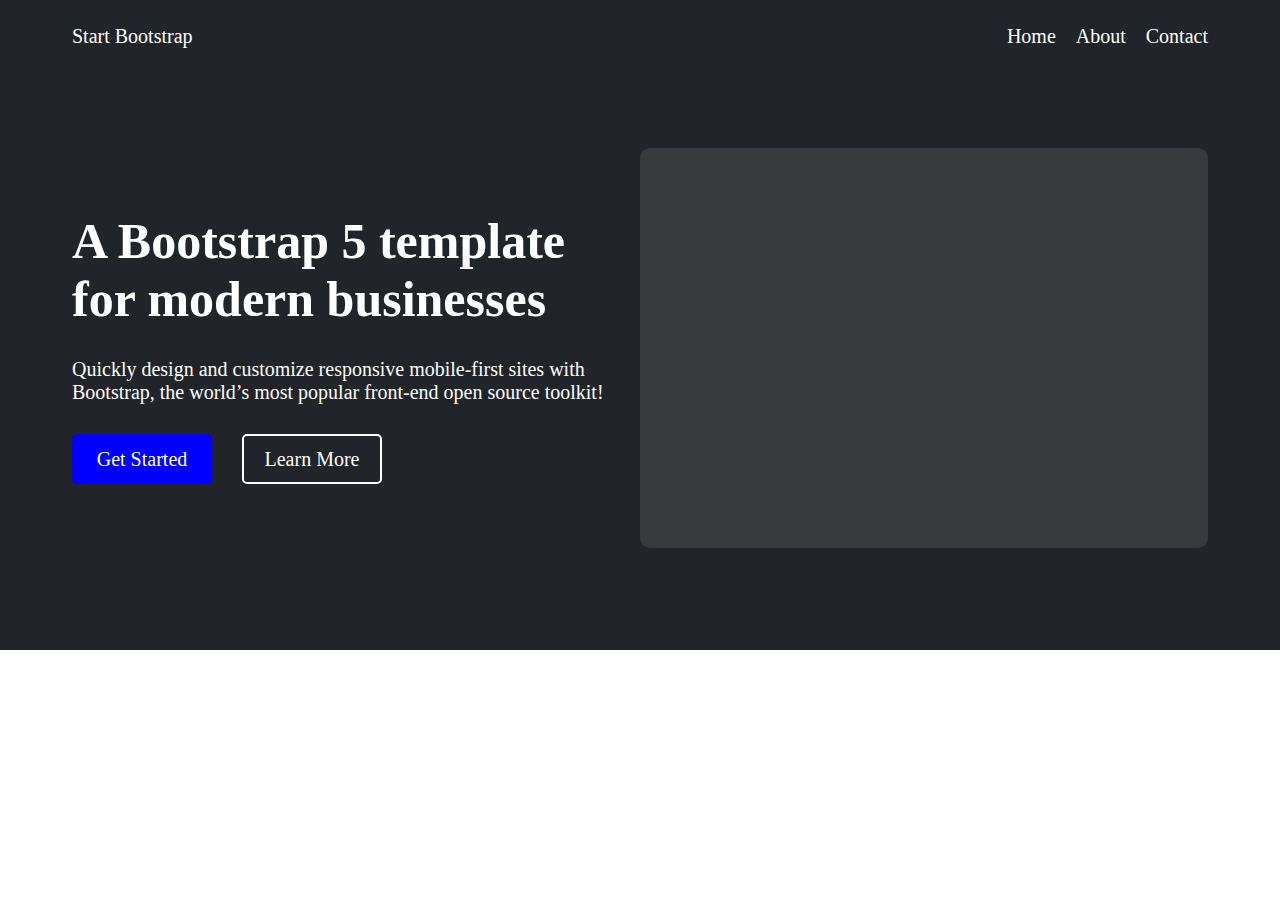
<file: index.html>
<!DOCTYPE html>
<html lang="en">

<head>
    <meta charset="UTF-8">
    <meta name="viewport" content="width=device-width, initial-scale=1.0">
    <title>Document</title>
    <link rel="stylesheet" href="assets/css/main.css">
</head>

<body>
    <!DOCTYPE html>
    <html lang="en">

    <head>
        <meta charset="UTF-8">
        <meta name="viewport" content="width=device-width, initial-scale=1.0">
        <title>Document</title>
    </head>

    <body>
        <nav class="navbar">
            <div class="home_page">
                <div class="head">
                    <div class="startbootstrap">
                        <p>Start Bootstrap</p>
                    </div>
                    <div class="head_list">
                        <ul>
                            <li><a href="index.html">Home</a></li>
                            <li><a href="aboutpage.html">About</a></li>
                            <li><a href="contactpage.html">Contact</a></li>
                        </ul>
                    </div>
                </div>
                <div class="hero">
                    <div class="hero_text">
                        <div class="text">
                            <h1>A Bootstrap 5 template for modern businesses</h1>
                            <p>Quickly design and customize responsive mobile-first sites with Bootstrap, the world’s
                                most popular front-end open source toolkit!</p>
                                <div class="bottons">
                                    <div class="getstarted"><p>Get Started</p></div>
                                    <div class="learnmore"> <p>Learn More</p></div>
                                </div>

                        </div>
                    </div>
                    <div class="hero_img"> </div>
                </div>
            </div>
        </nav>

    </body>

    </html>
</body>

</html>
</file>
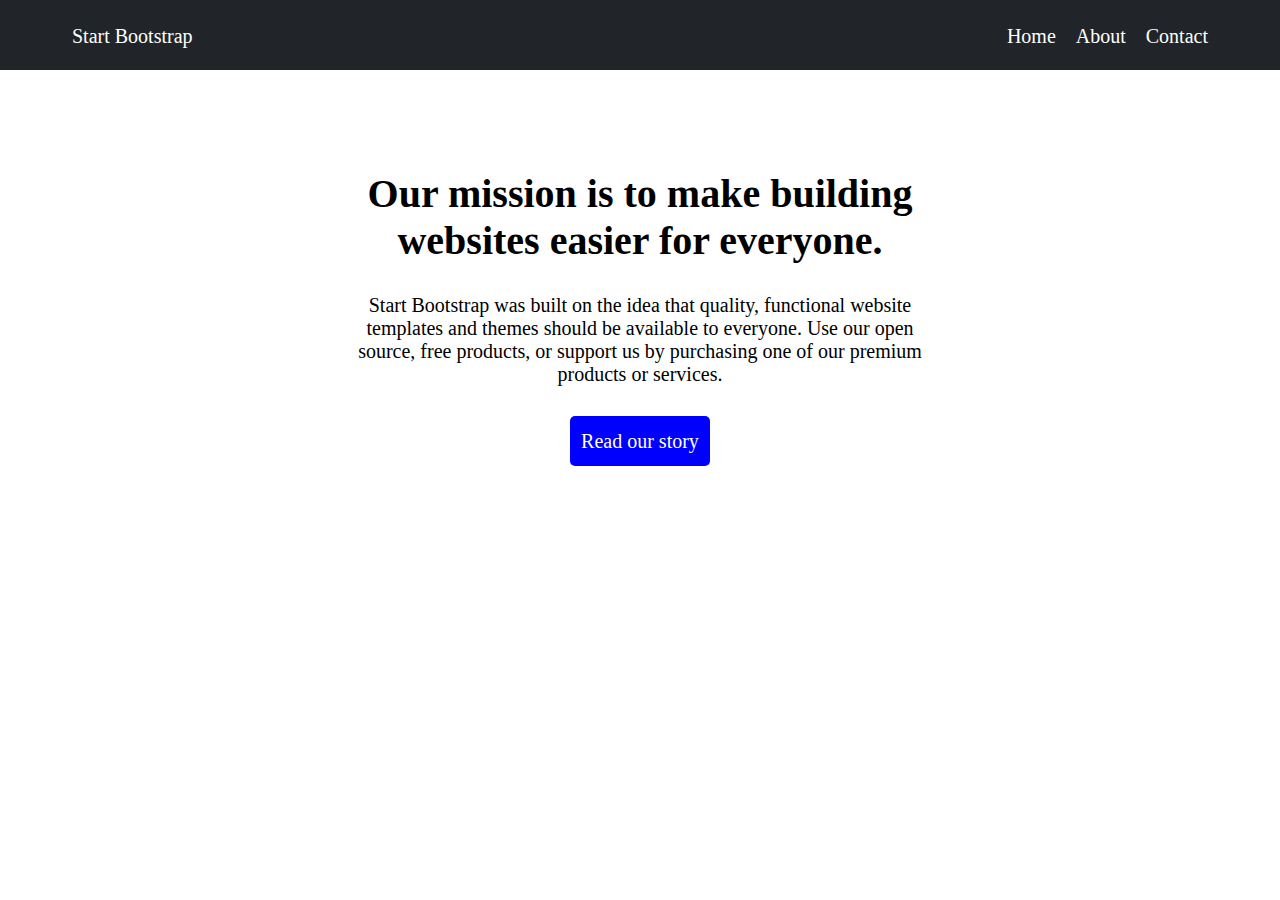
<file: aboutpage.html>
<!DOCTYPE html>
<html lang="en">

<head>
    <meta charset="UTF-8">
    <meta name="viewport" content="width=device-width, initial-scale=1.0">
    <title>Document</title>
    <link rel="stylesheet" href="assets/css/main.css">
</head>

<body>
    <header>
        <div class="header_basliq">
            <div class="start">
                <p>Start Bootstrap</p>
            </div>
            <div class="header_list">
                <ul>
                    <li><a href="index.html">Home</a></li>
                    <li><a href="aboutpage.html">About</a></li>
                    <li><a href="contactpage.html">Contact</a></li>
                </ul>
            </div>
        </div>
    </header>
    <main>
        <div class="main_about">
            <h1>Our mission is to make building websites easier for everyone.</h1>
            <p>Start Bootstrap was built on the idea that quality, functional website templates and themes should be
                available to everyone. Use our open source, free products, or support us by purchasing one of our
                premium products or services.</p>
            <div class="read_button">
                <p>Read our story</p>
            </div>
        </div>
    </main>


</body>

</html>
</file>
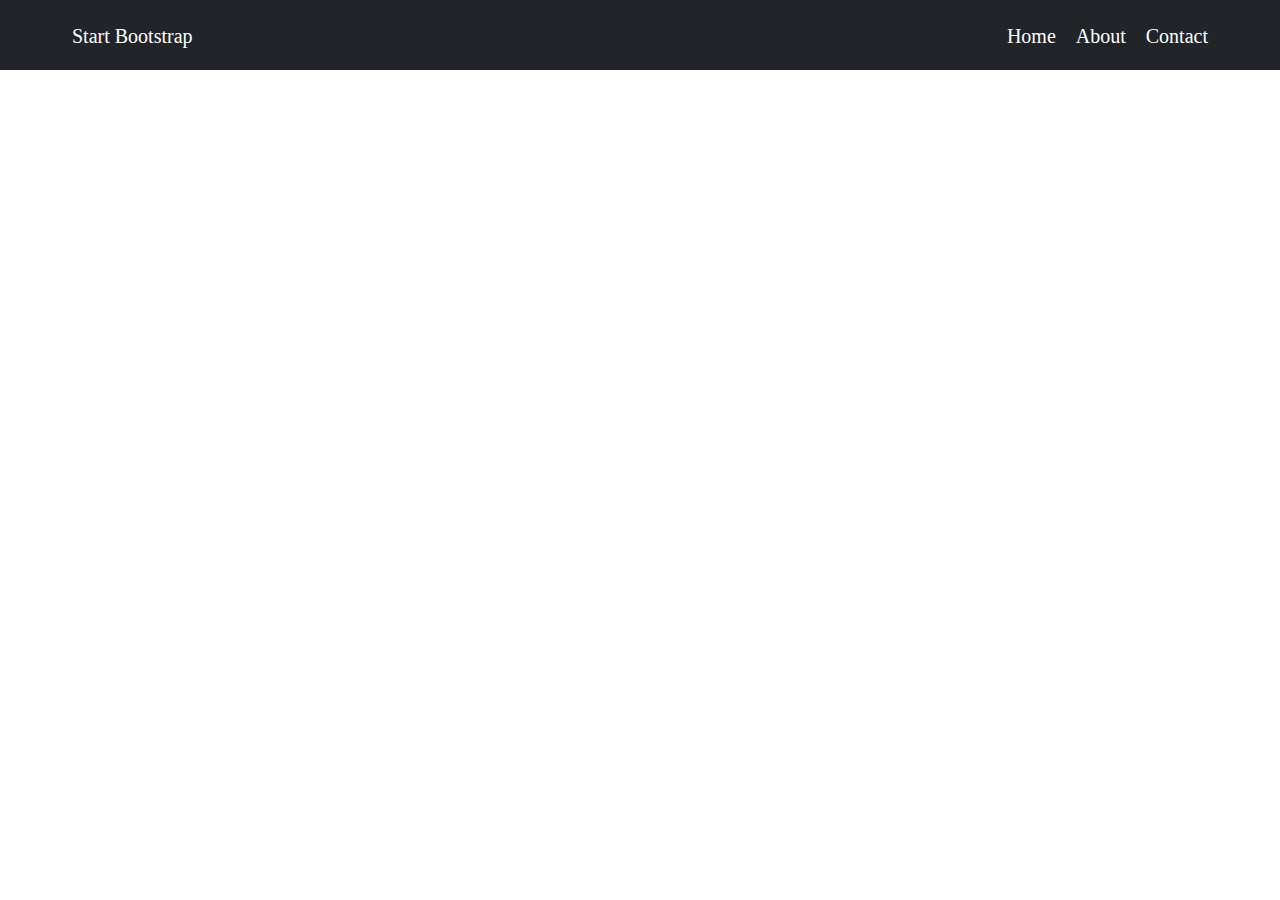
<file: contactpage.html>
<!DOCTYPE html>
<html lang="en">

<head>
    <meta charset="UTF-8">
    <meta name="viewport" content="width=device-width, initial-scale=1.0">
    <title>Document</title>
    <link rel="stylesheet" href="assets/css/main.css">
</head>

<body>
    <header>
        <div class="header_basliq">
            <div class="start">
                <p>Start Bootstrap</p>
            </div>
            <div class="header_list">
                <ul>
                    <li><a href="index.html">Home</a></li>
                    <li><a href="aboutpage.html">About</a></li>
                    <li><a href="contactpage.html">Contact</a></li>
                </ul>
            </div>
        </div>
    </header>
    <div class="table"></div>

</body>

</html>
</file>
<file: assets/css/main.css>
* {
  margin: 0;
  padding: 0;
  box-sizing: border-box;
}

ul,
ol {
  list-style: none;
}

.head_list {
  display: flex;
  justify-content: space-between;
}
.head_list ul {
  display: flex;
}
.head_list li a {
  text-decoration: none;
  color: white;
  font-size: 20px;
}

.navbar {
  background-color: #212529;
  width: 100%;
  height: 650px;
}

.home_page {
  max-width: 1200px;
  width: 100%;
  margin: 0 auto;
  padding: 0 32px;
  padding-top: 25px;
}
.home_page .head {
  display: flex;
  justify-content: space-between;
}
.home_page .head .head_list ul {
  display: flex;
  gap: 20px;
}

.startbootstrap p {
  color: white;
  font-size: 20px;
}

.hero_text {
  height: 400px;
  width: 600px;
}

.hero_img {
  height: 400px;
  width: 600px;
  background-color: rgb(255, 255, 255);
  opacity: 0.1;
  border-radius: 10px;
}

.hero {
  display: flex;
  padding-top: 100px;
}

.text {
  display: flex;
  flex-direction: column;
  gap: 30px;
  justify-content: center;
  align-items: center;
}
.text h1 {
  color: white;
  font-size: 50px;
}
.text p {
  color: white;
  font-size: 20px;
}
.text .bottons {
  display: flex;
  flex-direction: row;
  gap: 30px;
  align-self: flex-start;
}
.text .bottons .getstarted {
  height: 50px;
  width: 140px;
  background-color: blue;
  display: flex;
  justify-content: center;
  align-items: center;
  border-radius: 5px;
}
.text .bottons .learnmore {
  height: 50px;
  width: 140px;
  border: 2px solid white;
  display: flex;
  justify-content: center;
  align-items: center;
  border-radius: 5px;
}

.hero_text {
  display: flex;
  flex-direction: column;
  justify-content: center;
}

.getstarted:hover {
  background-color: rgb(0, 35, 131) !important;
  cursor: pointer;
}

.learnmore:hover {
  background-color: white;
  cursor: pointer;
}
.learnmore:hover p {
  color: black;
  cursor: pointer;
}

header {
  background-color: #212529;
  height: 70px;
}

.header_basliq {
  max-width: 1200px;
  width: 100%;
  margin: 0 auto;
  padding: 0 32px;
  padding-top: 25px;
  display: flex;
  justify-content: space-between;
}
.header_basliq p {
  color: white;
  font-size: 25px;
}

.header_list ul {
  display: flex;
  gap: 20px;
}
.header_list ul li a {
  text-decoration: none;
  color: white;
  font-size: 20px;
}

.read_button {
  height: 50px;
  width: 140px;
  background-color: blue;
  display: flex;
  justify-content: center;
  align-items: center;
  border-radius: 5px;
  text-align: center;
}
.read_button p {
  color: white !important;
  display: flex;
  justify-content: center;
  align-items: center;
}

.main_about {
  display: flex;
  flex-direction: column;
  justify-content: center;
  align-items: center;
  gap: 30px;
  padding-top: 100px;
}
.main_about h1 {
  font-size: 40px;
  width: 600px;
  text-align: center;
}
.main_about p {
  font-size: 20px;
  color: rgb(0, 0, 0);
  width: 600px;
  text-align: center;
}

.read_button:hover {
  background-color: rgb(0, 35, 131) !important;
  cursor: pointer;
}

.start p {
  font-size: 20px;
}/*# sourceMappingURL=main.css.map */
</file>
